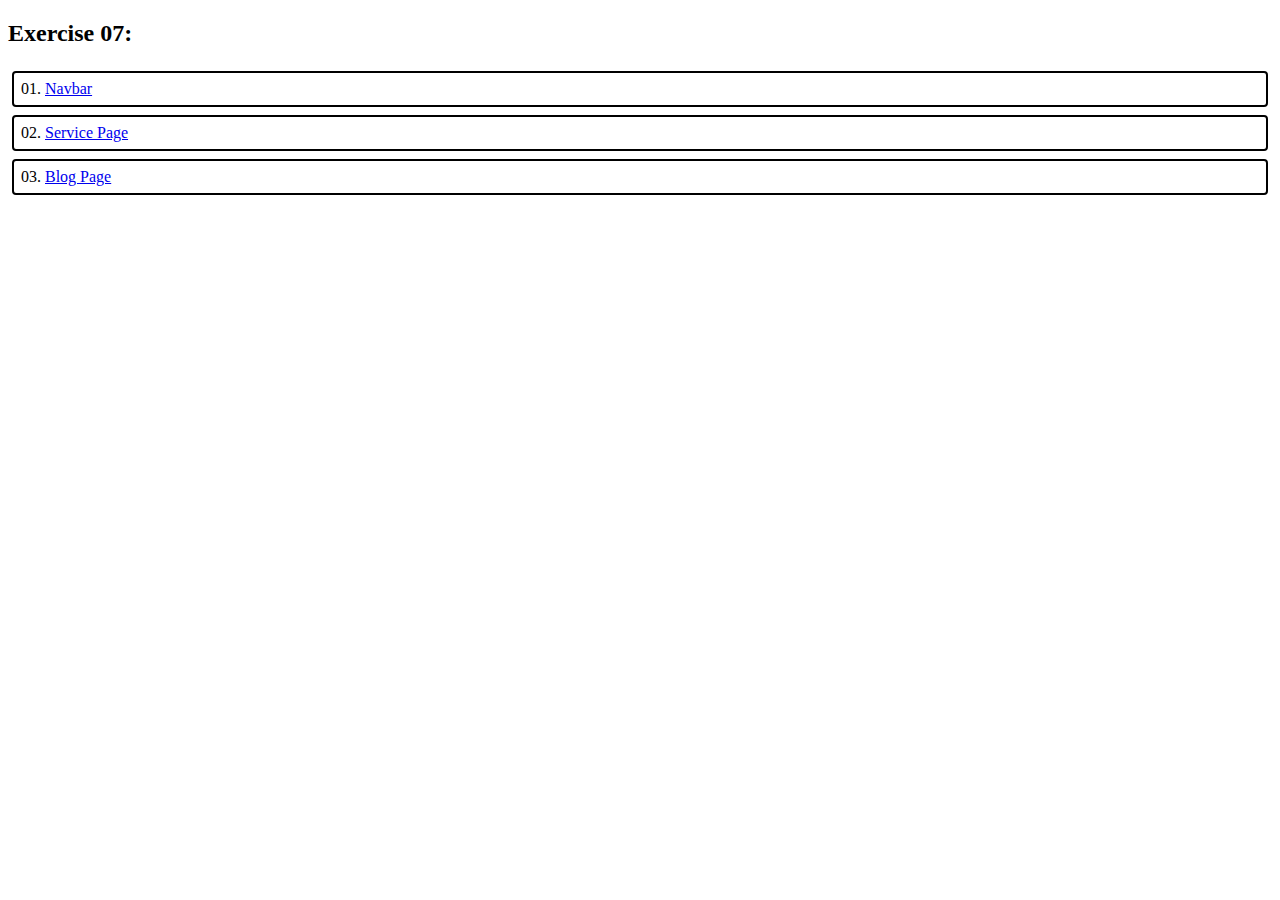
<file: index.html>
<!DOCTYPE html>
<html lang="en">
  <head>
    <meta charset="UTF-8" />
    <meta name="viewport" content="width=device-width, initial-scale=1.0" />
    <title>Exercise 07</title>
    <style>
      
      section {
        display: flex;
        flex-direction: column;
      }
      p {
        padding: 8px;
        margin: 5px;
        outline: auto;
      }
    </style>
  </head>
  <body>
    <main>
      <h2 class="header">Exercise 07:</h2>
      <section class="container">
        <p class="item">
          <span>01. </span><a href="./pages/01_navbar.html">Navbar</a>
        </p>
        <p class="item">
          <span>02. </span><a href="./pages/02_service.html">Service Page</a>
        </p>
        <p class="item">
          <span>03. </span><a href="./pages/03_blog.html">Blog Page</a>
        </p>
      </section>
    </main>
  </body>
</html>
</file>
